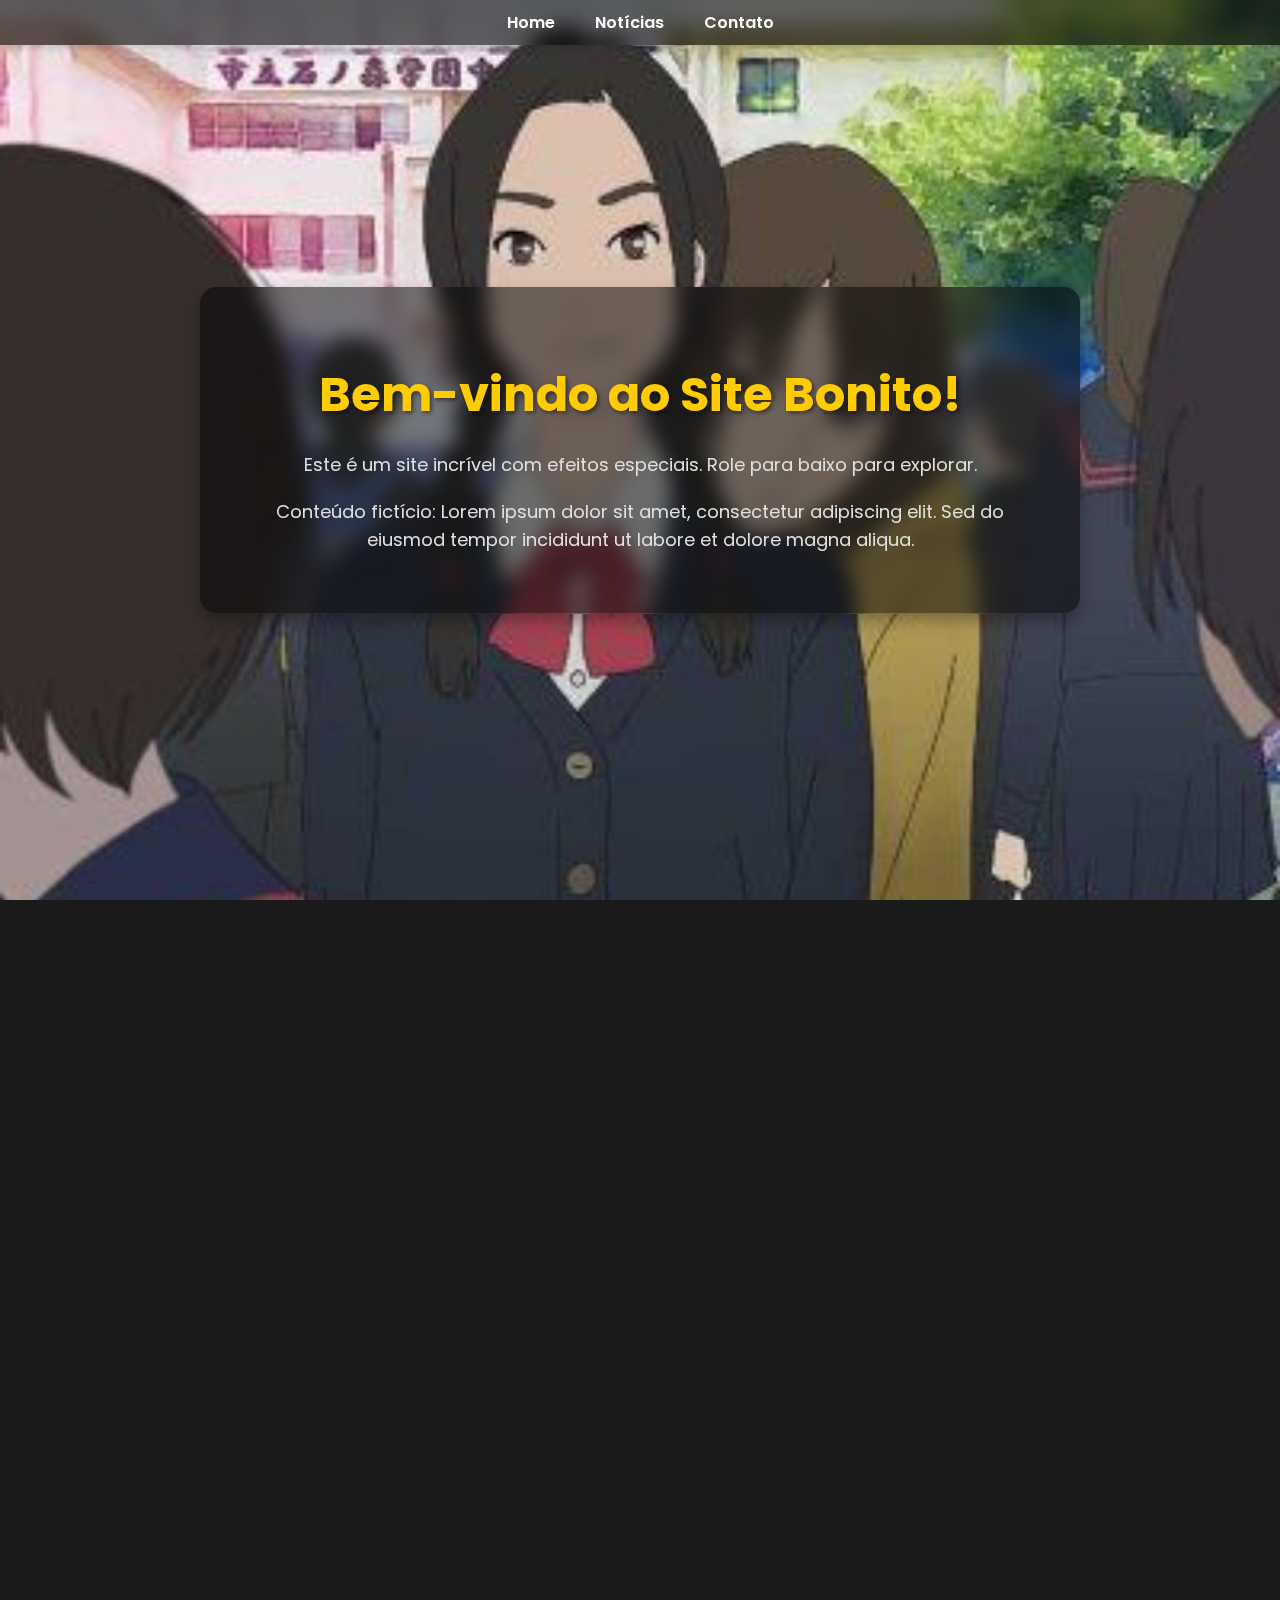
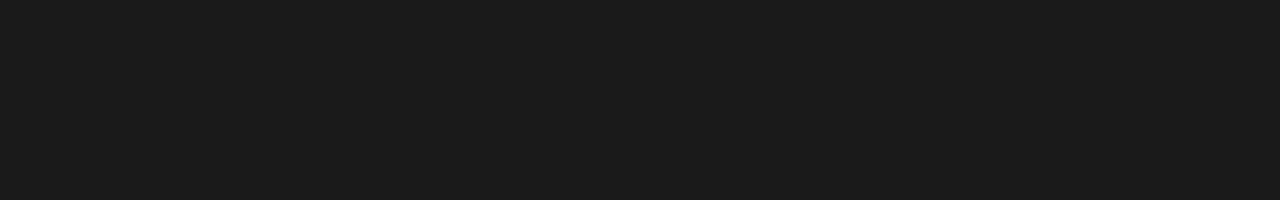
<file: index.html>
<!DOCTYPE html>
<html lang="pt-BR">
<head>
    <meta charset="UTF-8">
    <meta name="viewport" content="width=device-width, initial-scale=1.0">
    <title>Site Bonito</title>
    <link rel="stylesheet" href="styles/style.css">
    <link href="https://fonts.googleapis.com/css2?family=Poppins:wght@400;600&display=swap" rel="stylesheet">
</head>
<body>
    <!-- Plano de fundo central fixo -->
    <div class="background"></div>

    <!-- Menu de Navegação Fixo -->
    <nav class="navbar">
        <ul>
            <li><a href="#home" class="nav-link">Home</a></li>
            <li><a href="#news" class="nav-link">Notícias</a></li>
            <li><a href="#contact" class="nav-link">Contato</a></li>
        </ul>
    </nav>

    <div class="container">
        <!-- Página Home -->
        <section id="home" class="page active">
            <div class="content">
                <h1>Bem-vindo ao Site Bonito!</h1>
                <p>Este é um site incrível com efeitos especiais. Role para baixo para explorar.</p>
                <p>Conteúdo fictício: Lorem ipsum dolor sit amet, consectetur adipiscing elit. Sed do eiusmod tempor incididunt ut labore et dolore magna aliqua.</p>
            </div>
        </section>

        <!-- Página Notícias -->
        <section id="news" class="page">
            <div class="content">
                <h1>Últimas Notícias</h1>
                <article>
                    <h2>Notícia 1: Lançamento do Novo Produto</h2>
                    <p>Descrição da notícia 1. Lorem ipsum dolor sit amet, consectetur adipiscing elit.</p>
                </article>
                <article>
                    <h2>Notícia 2: Evento de Tecnologia</h2>
                    <p>Descrição da notícia 2. Ut enim ad minim veniam, quis nostrud exercitation ullamco laboris.</p>
                </article>
            </div>
        </section>

        <!-- Página Contatos -->
        <section id="contact" class="page">
            <div class="content">
                <h1>Entre em Contato</h1>
                <form>
                    <label for="name">Nome:</label>
                    <input type="text" id="name" name="name" required>
                    
                    <label for="email">E-mail:</label>
                    <input type="email" id="email" name="email" required>
                    
                    <label for="message">Mensagem:</label>
                    <textarea id="message" name="message" rows="5" required></textarea>
                    
                    <button type="submit">Enviar</button>
                </form>
            </div>
        </section>
    </div>

    <script src="scripts/script.js"></script>
</body>
</html>
</file>
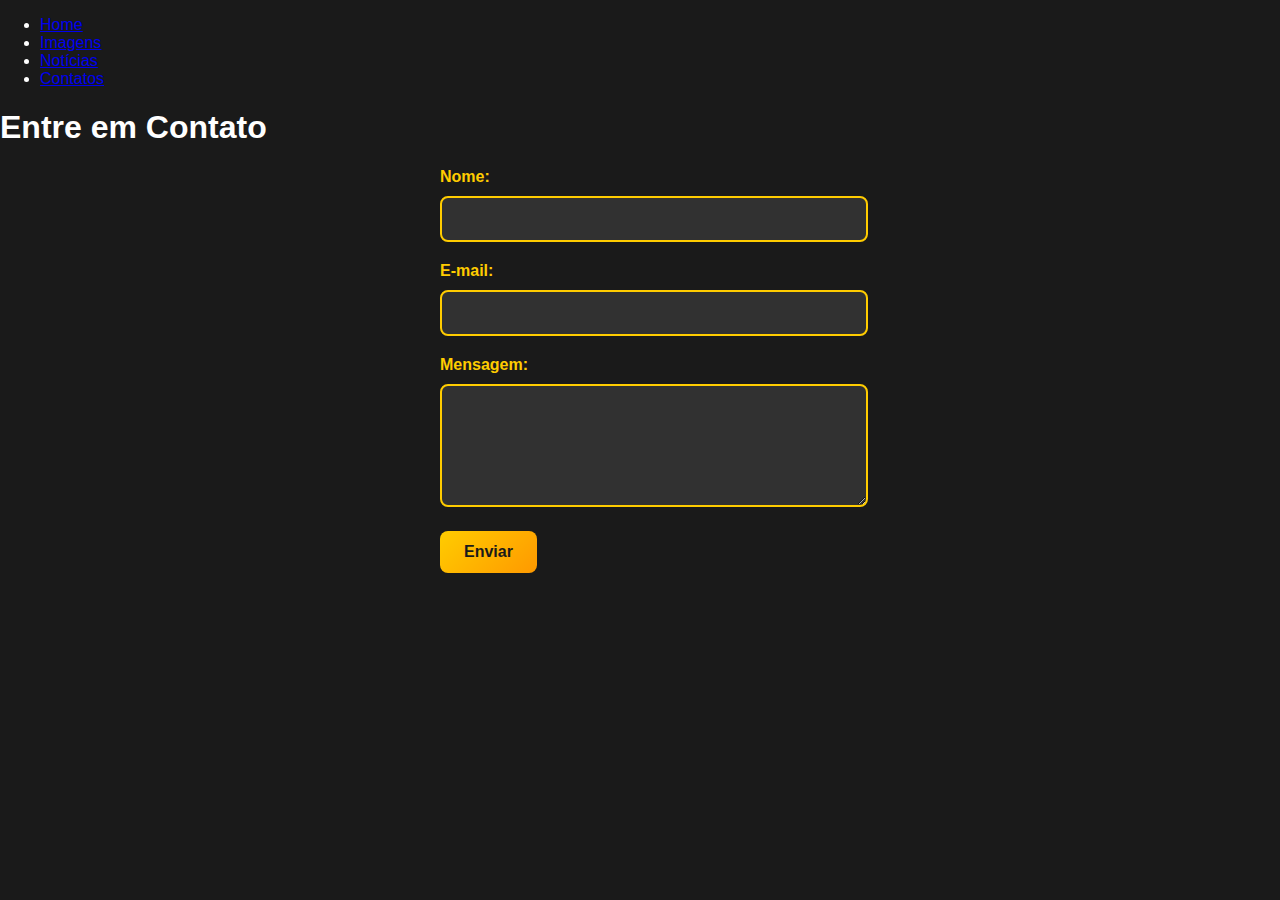
<file: contacts.html>
<!DOCTYPE html>
<html lang="pt-BR">
<head>
    <meta charset="UTF-8">
    <meta name="viewport" content="width=device-width, initial-scale=1.0">
    <title>Site Bonito - Contatos</title>
    <link rel="stylesheet" href="styles/style.css">
</head>
<body>
    <nav>
        <ul>
            <li><a href="index.html" class="hover-effect">Home</a></li>
            <li><a href="gallery.html" class="hover-effect">Imagens</a></li>
            <li><a href="news.html" class="hover-effect">Notícias</a></li>
            <li><a href="contact.html" class="hover-effect">Contatos</a></li>
        </ul>
    </nav>
    <main>
        <section id="contact">
            <h1>Entre em Contato</h1>
            <form>
                <label for="name">Nome:</label>
                <input type="text" id="name" name="name" required>
                
                <label for="email">E-mail:</label>
                <input type="email" id="email" name="email" required>
                
                <label for="message">Mensagem:</label>
                <textarea id="message" name="message" rows="5" required></textarea>
                
                <button type="submit">Enviar</button>
            </form>
        </section>
    </main>
    <script src="scripts/script.js"></script>
</body>
</html>
</file>
<file: styles/style.css>
/* Estilos Gerais */
body {
    font-family: 'Poppins', Arial, sans-serif;
    margin: 0;
    padding: 0;
    overflow: hidden;
    background: #1a1a1a; /* Fundo escuro para contraste */
    color: #ffffff;
}

/* Menu de Navegação Fixo */
.navbar {
    position: fixed;
    top: 0;
    left: 0;
    width: 100%;
    background: rgba(0, 0, 0, 0.8); /* Fundo escuro com transparência */
    z-index: 1000;
    padding: 10px 0;
    box-shadow: 0 4px 6px rgba(0, 0, 0, 0.1);
}

/* Fallback para navegadores que não suportam backdrop-filter */
@supports not (backdrop-filter: blur(10px)) {
    .navbar {
        background: rgba(0, 0, 0, 0.9); /* Fundo mais opaco para fallback */
    }
}

/* Efeito de vidro fosco para navegadores que suportam */
@supports (backdrop-filter: blur(10px)) {
    .navbar {
        backdrop-filter: blur(10px);
        background: rgba(0, 0, 0, 0.6); /* Fundo menos opaco com blur */
    }
}

.navbar ul {
    list-style: none;
    margin: 0;
    padding: 0;
    display: flex;
    justify-content: center;
}

.navbar li {
    margin: 0 20px;
}

.navbar a {
    color: #ffffff;
    text-decoration: none;
    font-size: 16px;
    font-weight: 600;
    transition: color 0.3s ease, transform 0.3s ease;
}

.navbar a:hover {
    color: #ffcc00;
    transform: translateY(-2px);
}

/* Plano de fundo central fixo */
.background {
    position: fixed;
    top: 0;
    left: 0;
    width: 100%;
    height: 100vh;
    background-size: cover;
    background-position: center;
    background-repeat: no-repeat;
    z-index: -1;
    transition: background-image 0.5s ease-in-out;
}

/* Container das páginas */
.container {
    position: relative;
    height: 100vh;
    width: 100%;
}

/* Estilos das páginas */
.page {
    position: absolute;
    top: 0;
    left: 0;
    width: 100%;
    height: 100vh;
    display: flex;
    justify-content: center;
    align-items: center;
    text-align: center;
    padding: 20px;
    box-sizing: border-box;
    opacity: 0;
    transition: opacity 0.8s ease, transform 0.8s ease;
    transform: translateY(100%);
    overflow-y: auto;
}

.page.active {
    opacity: 1;
    transform: translateY(0);
}

/* Conteúdo das páginas */
.content {
    max-width: 800px;
    width: 100%;
    padding: 40px;
    background: rgba(0, 0, 0, 0.7); /* Fundo escuro com transparência */
    border-radius: 16px;
    box-shadow: 0 8px 16px rgba(0, 0, 0, 0.3);
}

/* Fallback para navegadores que não suportam backdrop-filter */
@supports not (backdrop-filter: blur(10px)) {
    .content {
        background: rgba(0, 0, 0, 0.8); /* Fundo mais opaco para fallback */
    }
}

/* Efeito de vidro fosco para navegadores que suportam */
@supports (backdrop-filter: blur(10px)) {
    .content {
        backdrop-filter: blur(10px);
        background: rgba(0, 0, 0, 0.5); /* Fundo menos opaco com blur */
    }
}

.content h1 {
    font-size: 48px;
    margin-bottom: 20px;
    color: #ffcc00;
    text-shadow: 2px 2px 4px rgba(0, 0, 0, 0.5);
}

.content p {
    font-size: 18px;
    line-height: 1.6;
    color: #e0e0e0;
}

/* Estilos para o formulário de contato */
form {
    max-width: 400px;
    margin: 0 auto;
    text-align: left;
}

form label {
    display: block;
    margin-bottom: 10px;
    font-weight: 600;
    color: #ffcc00;
}

form input, form textarea {
    width: 100%;
    padding: 12px;
    margin-bottom: 20px;
    border: 2px solid #ffcc00;
    border-radius: 8px;
    font-size: 16px;
    background: rgba(255, 255, 255, 0.1); /* Fundo claro com transparência */
    color: #ffffff;
    transition: border-color 0.3s ease, box-shadow 0.3s ease;
}

form input:focus, form textarea:focus {
    border-color: #ffffff;
    box-shadow: 0 0 8px rgba(255, 204, 0, 0.6);
    outline: none;
}

form button {
    background: linear-gradient(135deg, #ffcc00, #ff9900);
    color: #1a1a1a;
    padding: 12px 24px;
    border: none;
    border-radius: 8px;
    font-size: 16px;
    font-weight: 600;
    cursor: pointer;
    transition: transform 0.3s ease, box-shadow 0.3s ease;
}

form button:hover {
    transform: translateY(-2px);
    box-shadow: 0 4px 8px rgba(255, 204, 0, 0.4);
}

/* Estilos para artigos de notícias */
article {
    background: rgba(255, 255, 255, 0.1); /* Fundo claro com transparência */
    padding: 20px;
    border-radius: 12px;
    margin-bottom: 20px;
    box-shadow: 0 4px 8px rgba(0, 0, 0, 0.2);
    transition: transform 0.3s ease, box-shadow 0.3s ease;
}

article:hover {
    transform: translateY(-5px);
    box-shadow: 0 8px 16px rgba(0, 0, 0, 0.3);
}

article h2 {
    margin-top: 0;
    font-size: 24px;
    color: #ffcc00;
}

article p {
    font-size: 16px;
    color: #e0e0e0;
}

/* Responsividade */
@media (max-width: 768px) {
    .content {
        padding: 20px;
    }
    .content h1 {
        font-size: 36px;
    }
    .content p {
        font-size: 16px;
    }
    .navbar a {
        font-size: 14px;
    }
    form input, form textarea {
        padding: 10px;
    }
    form button {
        padding: 10px 20px;
    }
}
</file>
